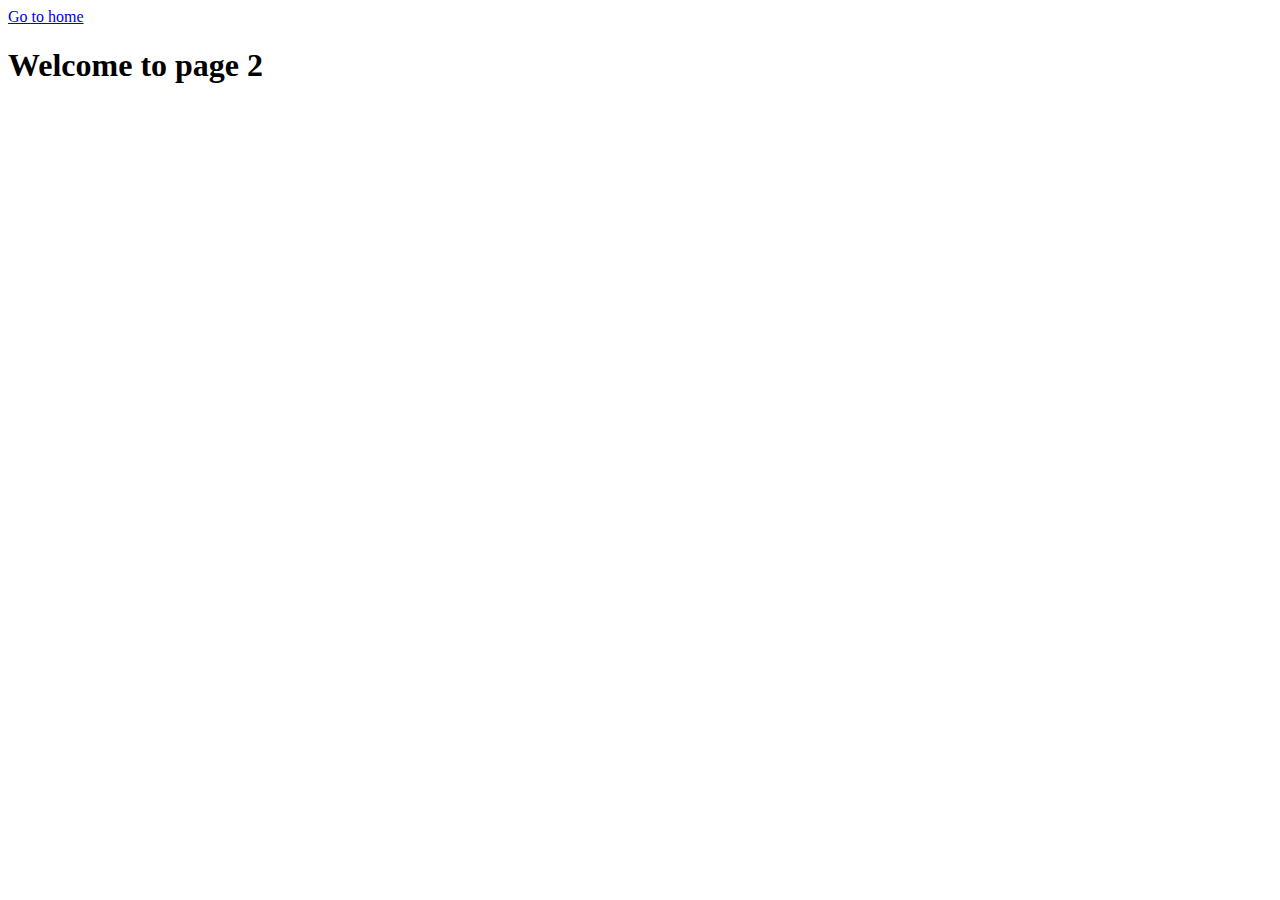
<file: page-2.html>
<!DOCTYPE html>
<html lang="en">
  <head>
    <meta charset="UTF-8" />
    <meta http-equiv="X-UA-Compatible" content="IE=edge" />
    <meta name="viewport" content="width=device-width, initial-scale=1.0" />
    <title>Page 2</title>
  </head>
  <body>
    <section>
      <a href="./index.html">Go to home</a>
      <h1>Welcome to page 2</h1>
    </section>
  </body>
</html>
</file>
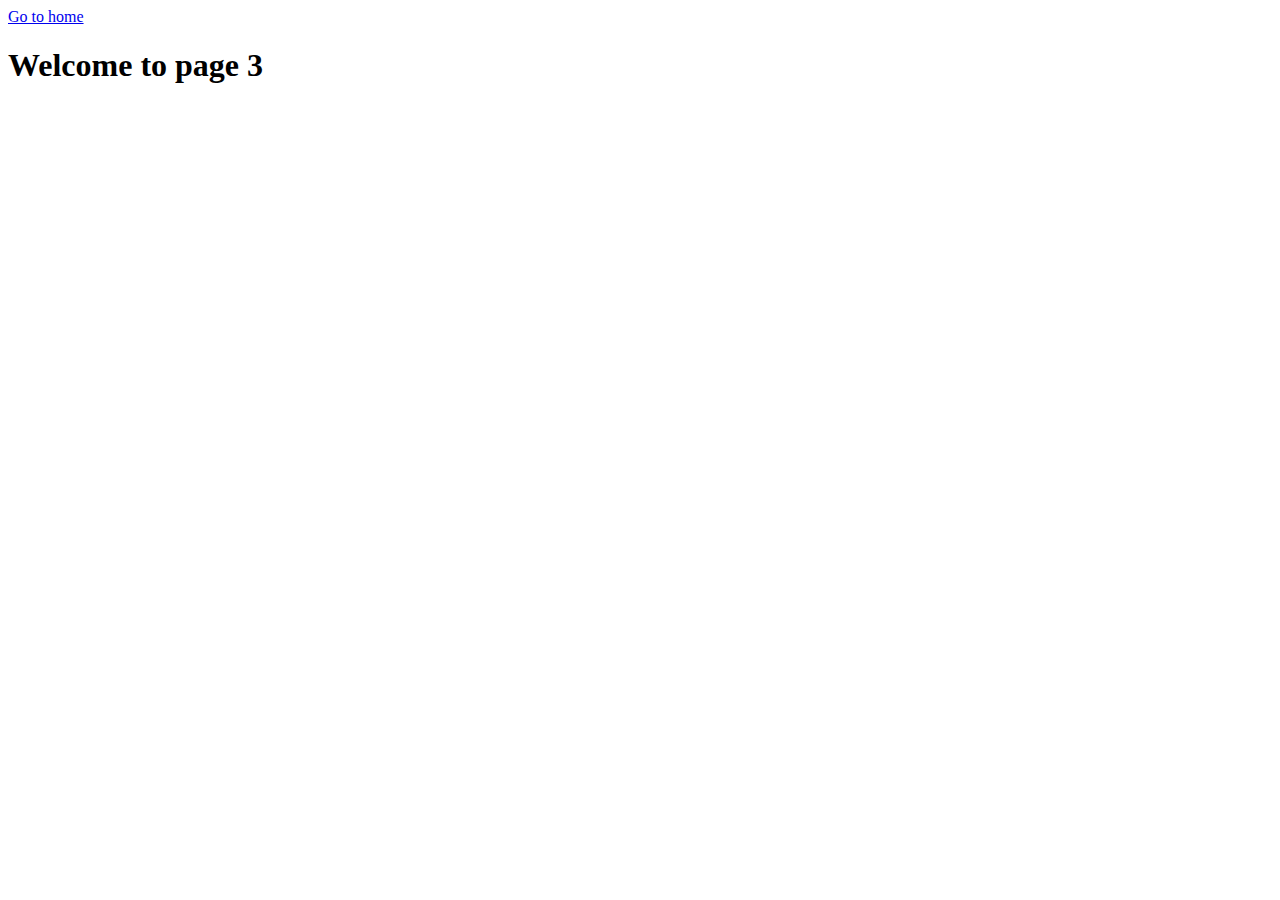
<file: page-3.html>
<!DOCTYPE html>
<html lang="en">
  <head>
    <meta charset="UTF-8" />
    <meta http-equiv="X-UA-Compatible" content="IE=edge" />
    <meta name="viewport" content="width=device-width, initial-scale=1.0" />
    <title>Page 3</title>
  </head>
  <body>
    <section>
      <a href="./index.html">Go to home</a>
      <h1>Welcome to page 3</h1>
    </section>
  </body>
</html>
</file>
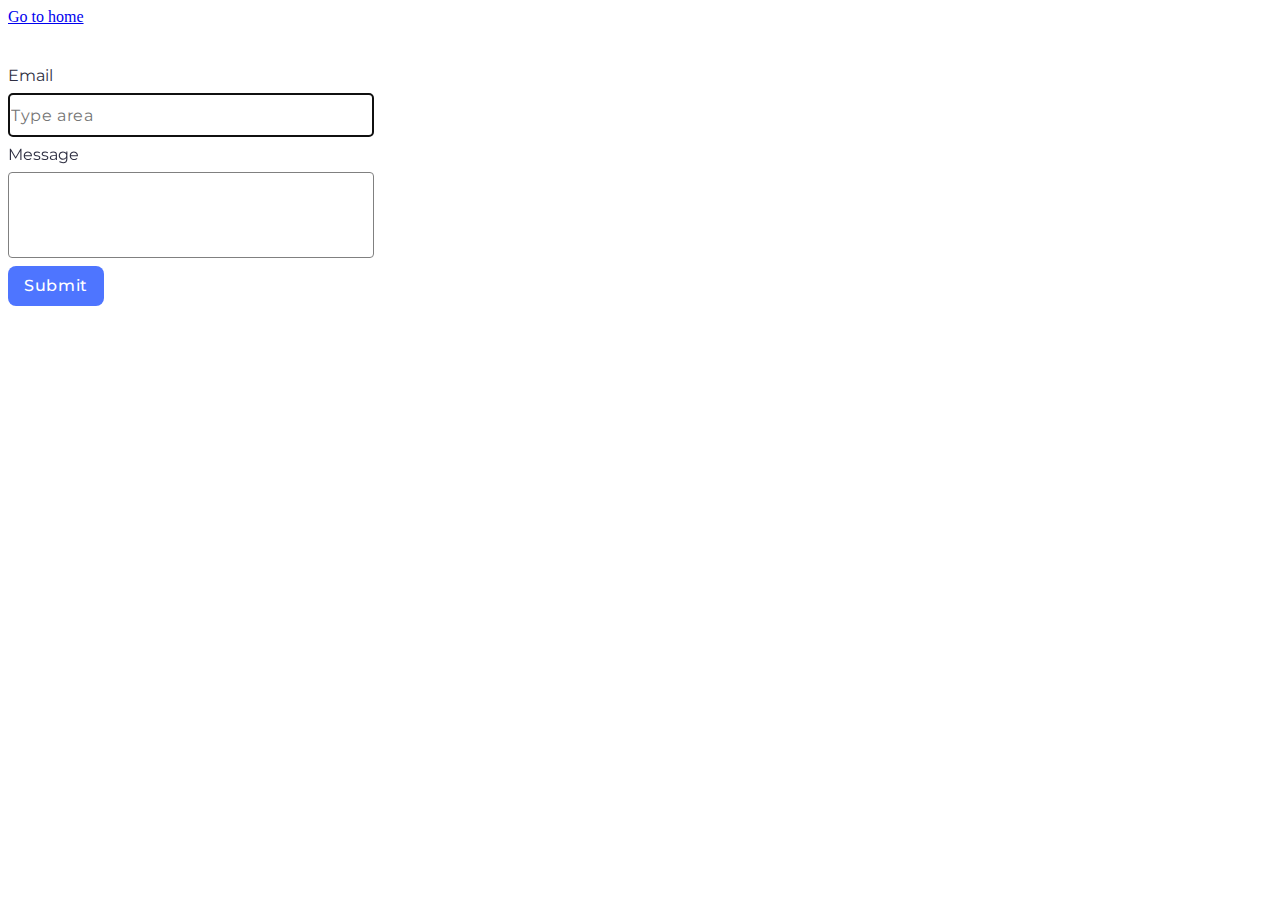
<file: src/2-form.html>
<!DOCTYPE html>
<html lang="en">
  <head>
    <meta charset="UTF-8" />
    <meta name="viewport" content="width=device-width, initial-scale=1.0" />
    <title>Form</title>
    <link rel="preconnect" href="https://fonts.googleapis.com" />
    <link rel="preconnect" href="https://fonts.gstatic.com" crossorigin />
    <link
      href="https://fonts.googleapis.com/css2?family=Montserrat:wght@400;500&display=swap"
      rel="stylesheet"
    />
    <link rel="stylesheet" href="./css/2-form.css" />
  </head>
  <body>
    <a href="./index.html">Go to home</a>
    <form class="feedback-form" autocomplete="off">
      <label class="text-label" for="email">Email</label>
      <input
        class="email-input"
        type="email"
        id="email"
        name="email"
        placeholder="Type area"
        autofocus
      />

      <label class="text-label" for="message">Message</label>
      <textarea
        class="text-input"
        id="message"
        name="message"
        rows="8"
      ></textarea>
      <button class="form-button" type="submit">Submit</button>
    </form>

    <script type="module" src="./js/2-form.js"></script>
  </body>
</html>
</file>
<file: src/css/2-form.css>
.feedback-form {
  margin-top: 40px;
  display: flex;
  flex-direction: column;
  justify-content: center;
  align-items: flex-start;
  font-family: 'Montserrat', sans-serif;
}

.text-label {
  margin-bottom: 8px;
  color: #2e2f42;
}

.text-input {
  margin-bottom: 8px;
  border-color: #808080;
  width: 360px;
  height: 80px;
  color: #2e2f42;
  font-family: Montserrat;
  font-size: 16px;
  font-weight: 400;
  line-height: 150%;
  letter-spacing: 0.64px;
  border-radius: 4px;
  resize: none;
}

.email-input {
  margin-bottom: 8px;
  border-color: #808080;
  width: 360px;
  height: 40px;
  color: #2e2f42;
  font-family: Montserrat;
  font-size: 16px;
  font-weight: 400;
  line-height: 150%;
  letter-spacing: 0.64px;
  border-radius: 4px;
  border: 1px solid #808080;
}

.email-input:hover {
  border-color: #000000 !important;
}

.text-input:hover {
  border-color: #000000 !important;
}

.form-button {
  background-color: #4e75ff;
  color: #ffffff;
  display: flex;
  padding: 8px 16px;
  justify-content: center;
  align-items: center;
  border-radius: 8px;
  border: none;
  font-family: Montserrat;
  font-size: 16px;
  font-weight: 500;
  line-height: 150%;
  letter-spacing: 0.64px;
  cursor: pointer;
}

.form-button:hover {
  background: #6c8cff;
}
</file>
